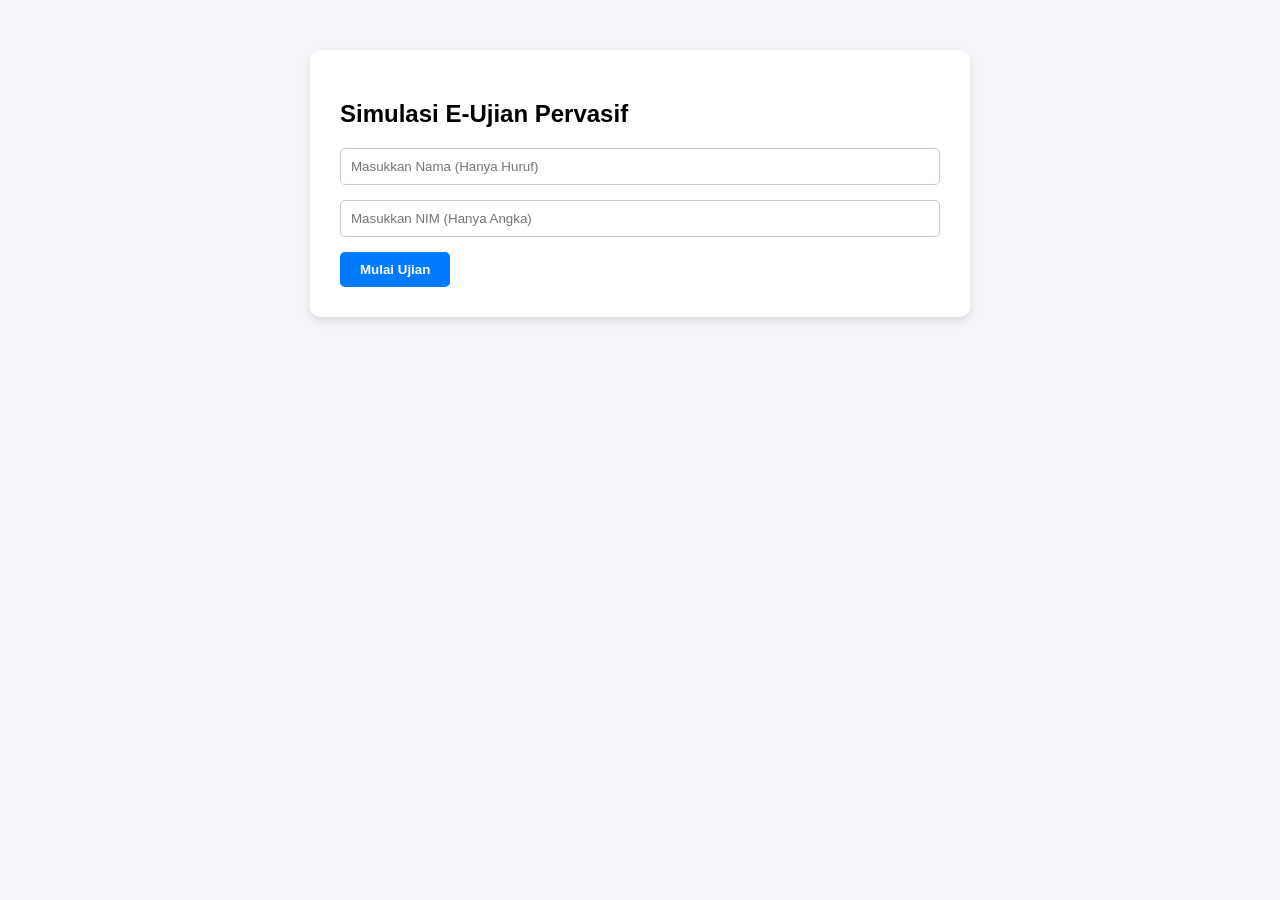
<file: Siswa/index.html>
<!DOCTYPE html>
<html lang="id">
<head>
    <meta charset="UTF-8">
    <meta name="viewport" content="width=device-width, initial-scale=1.0">
    <title>Context-Aware Smart Exam</title>
    <link rel="stylesheet" href="style.css">
</head>
<body>

    <div id="afk-overlay" class="overlay">
        <div class="overlay-box">
            <h2>⚠️ PERINGATAN AFK ⚠️</h2>
            <p>Anda terdeteksi meninggalkan perangkat!</p>
            <p>Waktu ujian dijeda sementara.</p>
            <p><em>(Gerakkan mouse, ketik, atau sentuh layar untuk melanjutkan)</em></p>
        </div>
    </div>

    <div id="fullscreen-overlay" class="overlay">
        <div class="overlay-box" style="background-color: #ffc107; color: #000;">
            <h2>⚠️ PELANGGARAN LAYAR ⚠️</h2>
            <p>Anda keluar dari mode layar penuh atau pindah tab!</p>
            <p>Ujian dijeda. Silakan kembali untuk melanjutkan.</p>
            <button onclick="kembaliFullscreen()" style="margin-top: 15px; background-color: #000;">Kembali ke Ujian</button>
        </div>
    </div>

    <div class="container">
        <div id="start-page" class="page active">
            <h2>Simulasi E-Ujian Pervasif</h2>
            <input type="text" id="nama" placeholder="Masukkan Nama (Hanya Huruf)" required>
            <input type="text" id="nim" placeholder="Masukkan NIM (Hanya Angka)" required>
            <button onclick="mulaiUjian()">Mulai Ujian</button>
        </div>

        <div id="exam-page" class="page">
            <div class="header-ujian">
                <h3>Soal Ujian</h3>
                <div id="status-box">Status: <span id="status-text" class="status-aktif">Aktif</span></div>
                <div id="timer">Waktu: <span id="waktu">60</span> detik</div>
            </div>
            
            <div id="soal-container">
                </div>
            <button onclick="selesaiUjian()">Kumpulkan Jawaban</button>
        </div>

        <div id="result-page" class="page">
            <h2>Hasil Ujian</h2>
            <p>Nama: <span id="hasil-nama"></span></p>
            <p>NIM: <span id="hasil-nim"></span></p>
            <h3>Skor Anda: <span id="skor"></span> / 100</h3>
            
            <div class="log-perilaku">
                <h3>Log Perilaku (Smart Detector)</h3>
                <ul id="log-list">
                    </ul>
            </div>
            <button onclick="location.reload()">Ulangi Simulasi</button>
        </div>
    </div>
    
    <script src="script.js"></script>
</body>
</html>
</file>
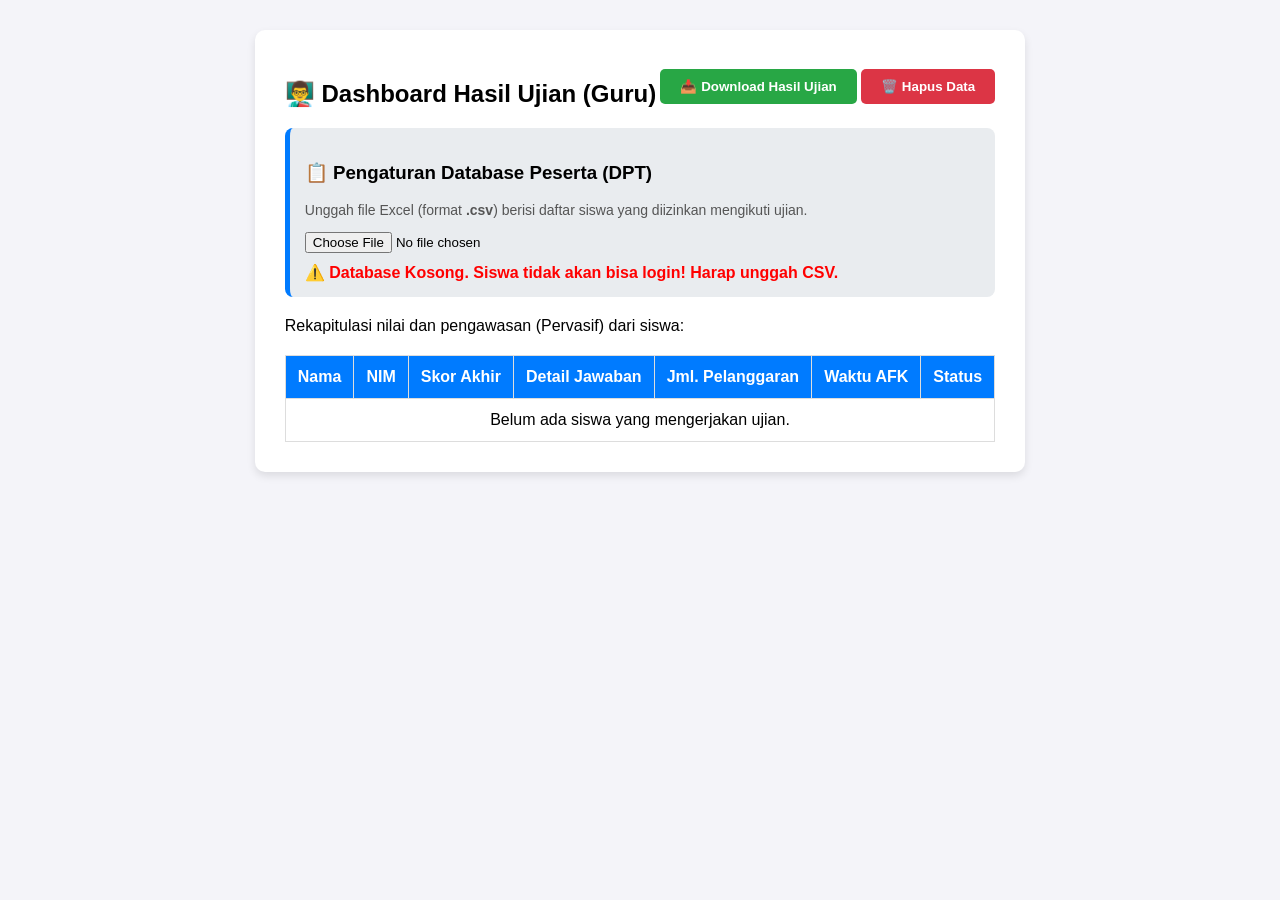
<file: Guru/guru.html>
<!DOCTYPE html>
<html lang="id">
<head>
    <meta charset="UTF-8">
    <meta name="viewport" content="width=device-width, initial-scale=1.0">
    <title>Dashboard Guru - Smart Exam</title>
    <link rel="stylesheet" href="style.css">
    <style>
        .container-guru { max-width: 900px; margin: auto; background: white; padding: 30px; border-radius: 10px; box-shadow: 0 4px 8px rgba(0,0,0,0.1); }
        table { width: 100%; border-collapse: collapse; margin-top: 20px; }
        th, td { padding: 12px; border: 1px solid #ddd; text-align: center; }
        th { background-color: #007bff; color: white; }
        .btn-excel { background-color: #28a745; margin-bottom: 15px;}
        .btn-excel:hover { background-color: #218838; }
        .btn-reset { background-color: #dc3545; }
        .btn-reset:hover { background-color: #c82333; }
        .header-guru { display: flex; justify-content: space-between; align-items: center; }
    </style>
</head>
<body style="background-color: #f4f4f9; padding: 30px;">
    
    <div class="container-guru">
        <div class="header-guru">
            <h2>👨‍🏫 Dashboard Hasil Ujian (Guru)</h2>
            <div>
                <button class="btn-excel" onclick="downloadExcel()">📥 Download Hasil Ujian</button>
                <button class="btn-reset" onclick="resetData()">🗑️ Hapus Data</button>
            </div>
        </div>

        <div style="background-color: #e9ecef; padding: 15px; border-radius: 8px; margin-bottom: 20px; border-left: 5px solid #007bff;">
            <h3>📋 Pengaturan Database Peserta (DPT)</h3>
            <p style="font-size: 14px; color: #555;">Unggah file Excel (format <b>.csv</b>) berisi daftar siswa yang diizinkan mengikuti ujian.</p>
            <input type="file" id="upload-csv" accept=".csv" style="margin-bottom: 10px;">
            <br>
            <span id="status-db" style="font-weight: bold; color: green;"></span>
        </div>

        <p>Rekapitulasi nilai dan pengawasan (Pervasif) dari siswa:</p>

        <table id="tabel-hasil">
            <thead>
                <tr>
                    <th>Nama</th>
                    <th>NIM</th>
                    <th>Skor Akhir</th>
                    <th>Detail Jawaban</th>
                    <th>Jml. Pelanggaran</th>
                    <th>Waktu AFK</th>
                    <th>Status</th>
                </tr>
            </thead>
            <tbody id="data-siswa">
                </tbody>
        </table>
    </div>

    <script src="guru.js"></script>
</body>
</html>
</file>
<file: Siswa/style.css>
body {
    font-family: Arial, sans-serif;
    background-color: #f4f4f9;
    display: flex;
    justify-content: center;
    padding: 50px;
    margin: 0;
}

.container {
    background: white;
    padding: 30px;
    border-radius: 10px;
    box-shadow: 0 4px 8px rgba(0,0,0,0.1);
    width: 100%;
    max-width: 600px;
    position: relative;
    z-index: 1;
}

.page { display: none; }
.page.active { display: block; }

input[type="text"] {
    display: block;
    width: 100%;
    box-sizing: border-box; 
    margin-bottom: 15px;
    padding: 10px;
    border: 1px solid #ccc;
    border-radius: 5px;
}

input[type="radio"] {
    margin: 0 10px 0 0;
    padding: 0;
    cursor: pointer;
}

label {
    display: flex;
    align-items: center;
    margin-bottom: 10px;
    cursor: pointer;
}

button {
    background-color: #007bff;
    color: white;
    padding: 10px 20px;
    border: none;
    border-radius: 5px;
    cursor: pointer;
    font-weight: bold;
}

button:hover { background-color: #0056b3; }

.header-ujian {
    display: flex;
    justify-content: space-between;
    align-items: center;
    border-bottom: 2px solid #eee;
    padding-bottom: 10px;
    margin-bottom: 20px;
}

#status-box { font-weight: bold; }
.status-aktif { color: green; }
.status-warning { color: orange; } 
.status-afk { color: red; }
.soal-item { margin-bottom: 20px; }

.log-perilaku {
    background: #fff3cd;
    padding: 15px;
    border-left: 5px solid #ffc107;
    margin-top: 20px;
}

/* DESAIN OVERLAY (POP-UP LAYAR PENUH) */
.overlay {
    display: none; 
    position: fixed;
    top: 0; left: 0; width: 100%; height: 100%;
    background-color: rgba(0, 0, 0, 0.85); 
    z-index: 9999; 
    justify-content: center; align-items: center;
}

.overlay.show { display: flex; }

.overlay-box {
    background-color: #dc3545; 
    color: white;
    padding: 40px;
    border-radius: 15px;
    text-align: center;
    box-shadow: 0 0 30px rgba(0, 0, 0, 0.5);
    animation: popIn 0.3s ease-out;
}

.overlay-box h2 {
    margin-top: 0;
    font-size: 28px;
}

@keyframes popIn {
    0% { transform: scale(0.8); opacity: 0; }
    100% { transform: scale(1); opacity: 1; }
}
</file>
<file: Guru/style.css>
body {
    font-family: Arial, sans-serif;
    background-color: #f4f4f9;
    display: flex;
    justify-content: center;
    padding: 50px;
    margin: 0;
}

.container {
    background: white;
    padding: 30px;
    border-radius: 10px;
    box-shadow: 0 4px 8px rgba(0,0,0,0.1);
    width: 100%;
    max-width: 600px;
    position: relative;
    z-index: 1;
}

.page { display: none; }
.page.active { display: block; }

input[type="text"] {
    display: block;
    width: 100%;
    box-sizing: border-box; 
    margin-bottom: 15px;
    padding: 10px;
    border: 1px solid #ccc;
    border-radius: 5px;
}

input[type="radio"] {
    margin: 0 10px 0 0;
    padding: 0;
    cursor: pointer;
}

label {
    display: flex;
    align-items: center;
    margin-bottom: 10px;
    cursor: pointer;
}

button {
    background-color: #007bff;
    color: white;
    padding: 10px 20px;
    border: none;
    border-radius: 5px;
    cursor: pointer;
    font-weight: bold;
}

button:hover { background-color: #0056b3; }

.header-ujian {
    display: flex;
    justify-content: space-between;
    align-items: center;
    border-bottom: 2px solid #eee;
    padding-bottom: 10px;
    margin-bottom: 20px;
}

#status-box { font-weight: bold; }
.status-aktif { color: green; }
.status-warning { color: orange; } 
.status-afk { color: red; }
.soal-item { margin-bottom: 20px; }

.log-perilaku {
    background: #fff3cd;
    padding: 15px;
    border-left: 5px solid #ffc107;
    margin-top: 20px;
}

/* DESAIN OVERLAY (POP-UP LAYAR PENUH) */
.overlay {
    display: none; 
    position: fixed;
    top: 0; left: 0; width: 100%; height: 100%;
    background-color: rgba(0, 0, 0, 0.85); 
    z-index: 9999; 
    justify-content: center; align-items: center;
}

.overlay.show { display: flex; }

.overlay-box {
    background-color: #dc3545; 
    color: white;
    padding: 40px;
    border-radius: 15px;
    text-align: center;
    box-shadow: 0 0 30px rgba(0, 0, 0, 0.5);
    animation: popIn 0.3s ease-out;
}

.overlay-box h2 {
    margin-top: 0;
    font-size: 28px;
}

@keyframes popIn {
    0% { transform: scale(0.8); opacity: 0; }
    100% { transform: scale(1); opacity: 1; }
}
</file>
